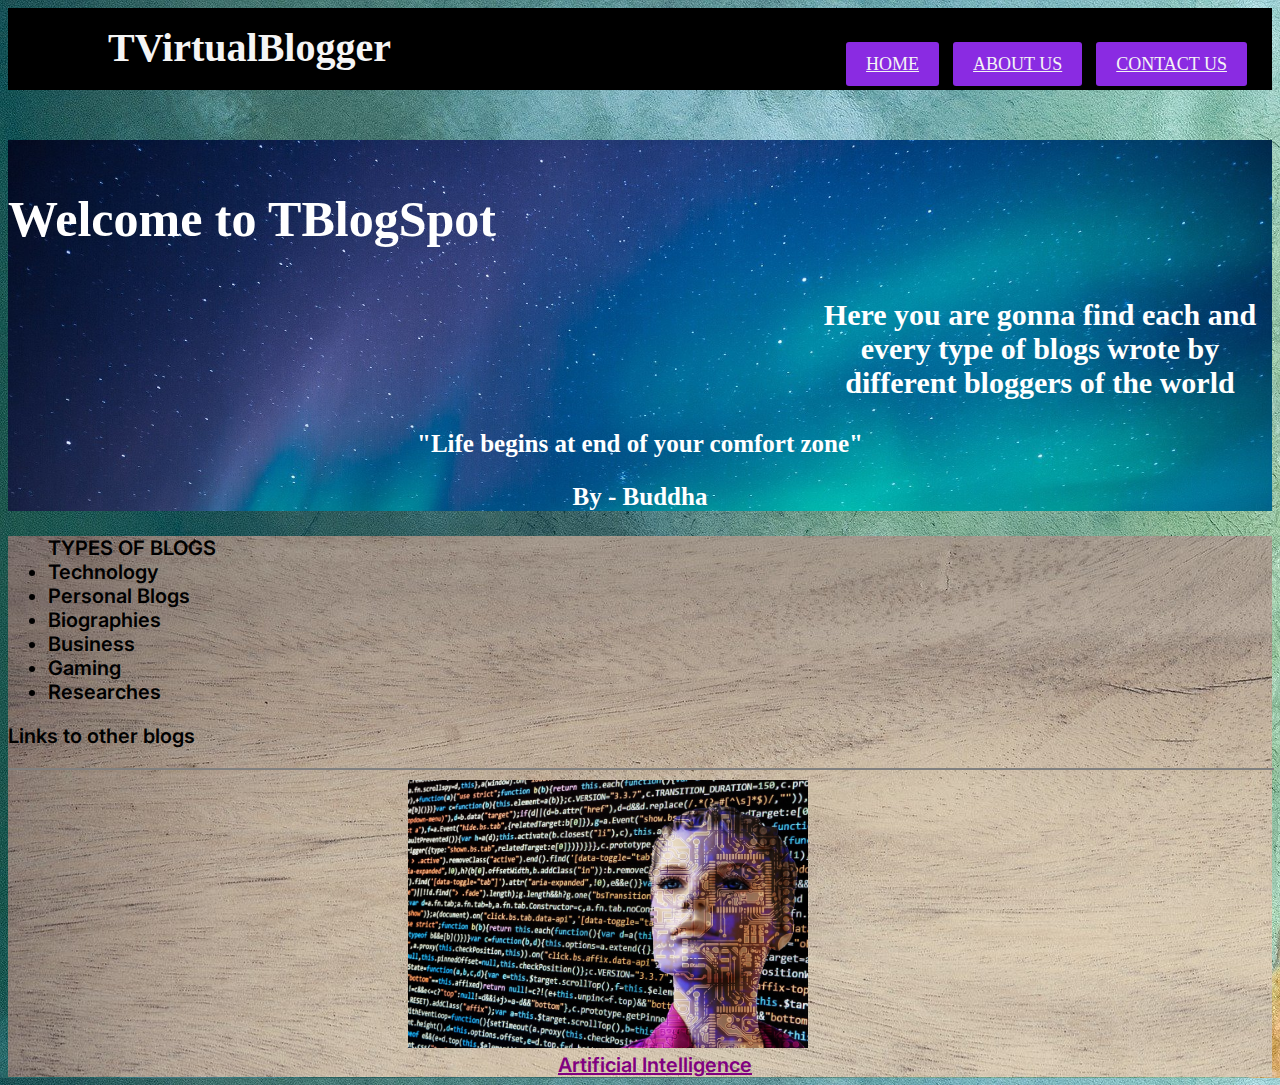
<file: src/index.html>
<!DOCTYPE html>
<html lang="en">
<head>
    <meta charset="UTF-8">
    <meta name="viewport" content="width=device-width, initial-scale=1.0">
    <title>TVirtualBlogger/Home</title>
    <link rel="stylesheet" type="text/css"  href="index.css">
</head>
<body>
    <nav>
        <input type="checkbox" id="check">
        <label for="check" class="checkbtn">
            <i class="fas fa-bars"></i>
        </label>
        <label class="logo">TVirtualBlogger</label>
        <ul>
    <li><a class="on" href="#"> Home</a></li>
    <li><a class="on" href="about us.html">About us</a></li>
    <li><a class="on" href="#">Contact us</a></li>
    
    
    
    
    
        </ul>
    </nav>
    <div class="first">
        <p class="welcome"> Welcome to TBlogSpot</p>
        <p class="cont">Here you are gonna find each and every type of blogs wrote by different bloggers of the world </p>
        <p class="quote">"Life begins at end of your comfort zone"</p>
        <p class="author">By - Buddha</p>
    </div>
    <div class="sep">
<ul>TYPES OF BLOGS
<li>Technology</li>
<li>Personal Blogs</li>
<li>Biographies</li>

<li>Business</li>
<li>Gaming</li>

<li>Researches</li>







</ul>
<p class="mlink">
    Links to other blogs
</p>
<hr width="100%" noshade>
<img src="for.jpg" class="photo"><br>
<a href="blog.html" class="anc">Artificial Intelligence</a>















    </div>
</body>
</html>
</file>
<file: src/index.css>
@import url('https://fonts.googleapis.com/css2?family=Inter:wght@300&display=swap');
.first{
 background-image: url(aurora.jpg);
 background-repeat: no-repeat;
 background-size:cover ;
}
.welcome{
font-family: Georgia, 'Times New Roman', Times, serif;
font-size: 50px;
font-weight: 900;
padding-top: 50px;
color:white;




}
.cont{
    padding-left: 800px;
    font-size: 30px;
    text-align: center;
    color: white;
    font-weight: 700;
    
}
.quote{
    padding-left: 0px;
    font-size: 25px;
    text-align: center;
    color: white;
    font-weight: 700;

}
.author{
    padding-left: 0px;
    font-size: 25px;
    text-align: center;
    color: white;
    font-weight: 700;
}
.sep{
    font-family:'Inter', sans-serif ;
    background-color: black;
    background-image: url(wood.jpg);
    font-weight: 600;
    font-size: 20px;
}

.anc{
    color: purple;
    padding-left: 550px;
}
img.photo{
    max-width: 400px;
    max-height: 500px;
    padding-left: 400px;
}
body{
    background-image: url(sea.jpg);
}
nav{
   
    background: black;
    height: 82px;
    width: 100%;
}
label.logo{
    color: whitesmoke;
    font-size: 40px;
    line-height: 80px;
    padding: 0 100px;
    font-weight: bold;
}

nav ul{
    float:right;
    margin-right: 20px;
}

nav ul li{
    display: inline-block;
    line-height: 80px;
    margin: 0 5px;
}
 nav ul li a {
     color: whitesmoke;
     font-size: 18px;
     padding: 12px 20px;
     border-radius: 3px;
     text-transform: uppercase;
 }
  a.on,a:hover{
      background: blueviolet;
      transition: 5s;
  }
  .checkbtn{
      font-size: 30px;
      color: white;
      float: right;
      line-height: 80px;
      margin-right: 40px;
      cursor: pointer;
      display: none;
  }
  #check{
      display: none;

  }
  @media (max-width: 952px){
      label.logo{
          font-size: 30px;
          padding-left: 50px;
      }
      nav ul li a {
          font-size: 16px;
      }
    }
    @media (max-width: 852px){
        .checkbtn{
            display: block;
        }
        ul{
            position: fixed;
            width: 100%;
            height: 100vh;
            background:#2c3e50 ;
            top:80px;
            left:-100%;
            text-align: center;
            transition: all .5s;
        }
        nav ul li{
            display: block;
            margin: 50px 0;
            line-height: 30px;
        }
        nav ul li a{
            font-size: 20px;

        }
        a:hover,a.on{
            background: none;
            color: #0082e6;
        }
        #check:checked ~ ul{
            left: 0;
        }
        }
</file>
